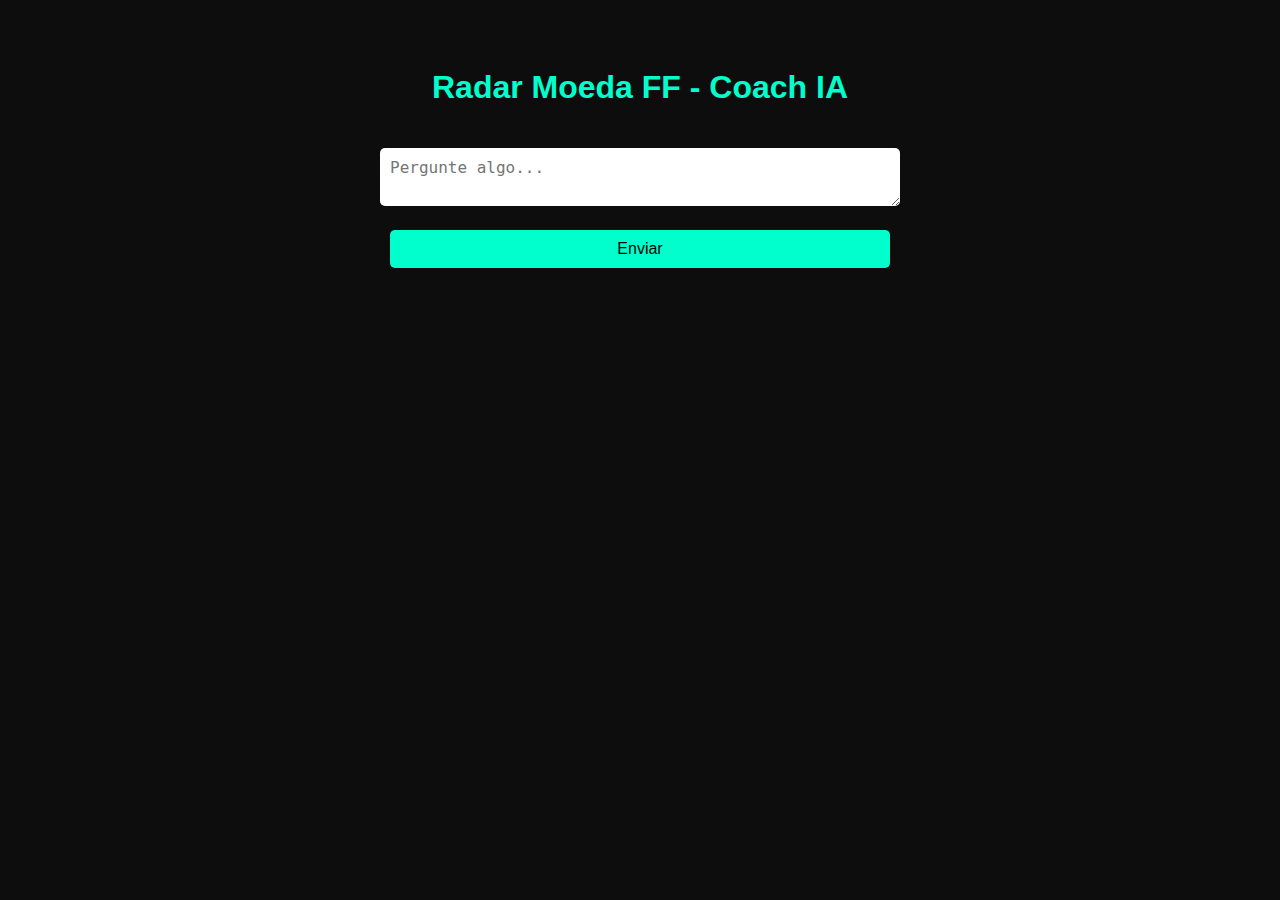
<file: index 2.html>
<!DOCTYPE html>
<html lang="pt-BR">
<head>
  <meta charset="UTF-8" />
  <meta name="viewport" content="width=device-width, initial-scale=1.0" />
  <title>Radar Moeda FF</title>
  <style>
    body {
      background-color: #0d0d0d;
      color: #00ffcc;
      font-family: 'Arial', sans-serif;
      text-align: center;
      padding: 40px;
    }
    textarea, button {
      margin-top: 20px;
      padding: 10px;
      width: 90%;
      max-width: 500px;
      border: none;
      border-radius: 5px;
      font-size: 16px;
    }
    button {
      background-color: #00ffcc;
      color: #000;
      cursor: pointer;
    }
  </style>
</head>
<body>
  <h1>Radar Moeda FF - Coach IA</h1>
  <textarea id="userInput" placeholder="Pergunte algo..."></textarea><br>
  <button onclick="sendMessage()">Enviar</button>
  <p id="response"></p>

  <script>
    async function sendMessage() {
      const input = document.getElementById("userInput").value;
      const responseElement = document.getElementById("response");
      responseElement.textContent = "Carregando...";

      const response = await fetch("https://api.openai.com/v1/chat/completions", {
        method: "POST",
        headers: {
          "Content-Type": "application/json",
          "Authorization": "Bearer SUA_CHAVE_AQUI"
        },
        body: JSON.stringify({
          model: "gpt-3.5-turbo",
          messages: [{ role: "user", content: input }]
        })
      });

      const data = await response.json();
      const text = data.choices[0].message.content;

      responseElement.textContent = text;

      const utterance = new SpeechSynthesisUtterance(text);
      utterance.lang = "pt-BR";
      const voices = speechSynthesis.getVoices();
      utterance.voice = voices.find(voice => voice.lang === "pt-BR" && voice.name.includes("Male")) || voices[0];
      speechSynthesis.speak(utterance);
    }
  </script>
</body>
</html>
</file>
